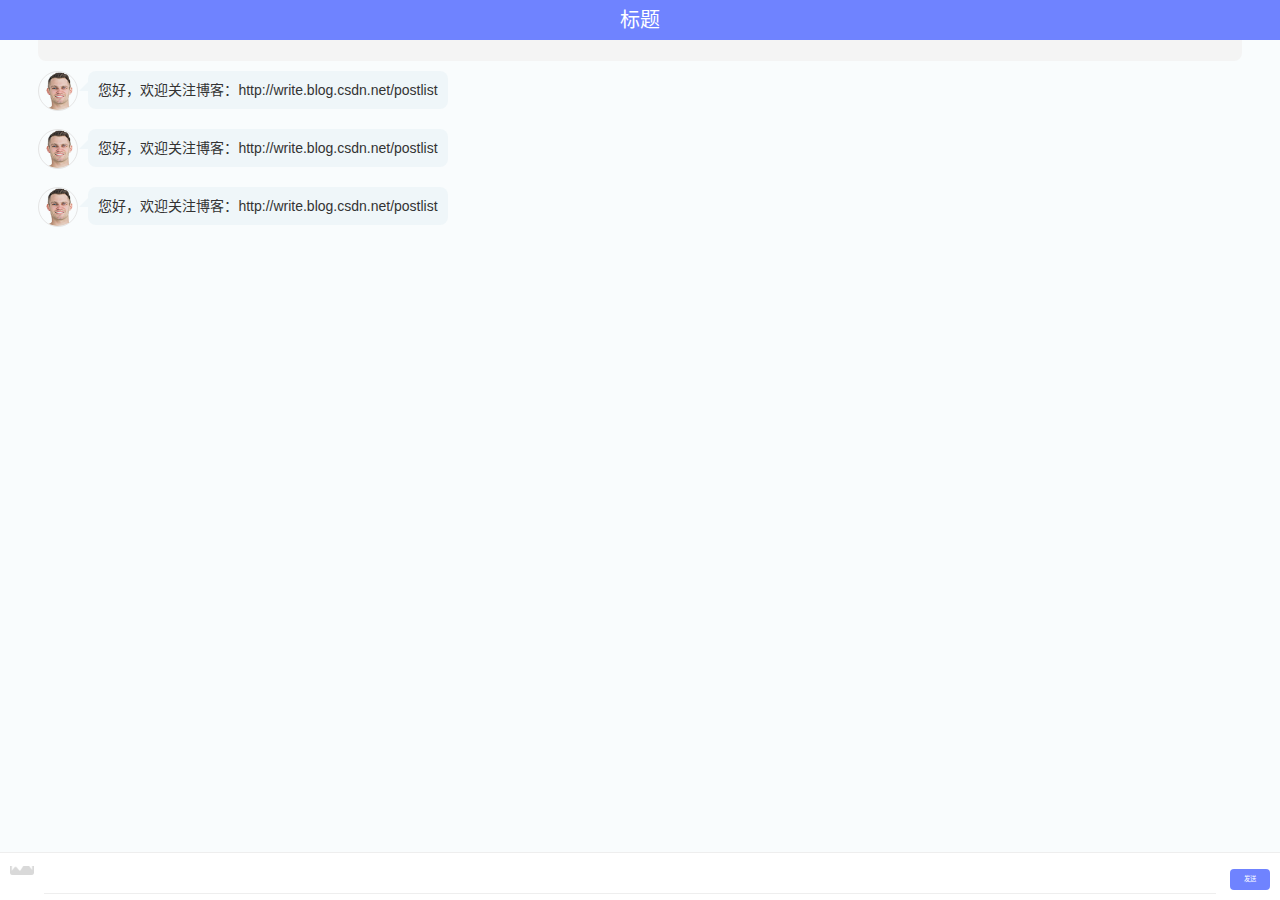
<file: wschat/demo/index.html>
<!DOCTYPE html>
<html lang="zh-cn">
<head>
    <meta charset="UTF-8">
    <meta name="viewport" content="width=device-width, initial-scale=1, user-scalable=no">
    <title>聊天界面</title>
    <link href="css/global.css" rel="stylesheet">
    <link href="css/styles.css" rel="stylesheet">
</head>
<body class="chat-bg">
<header class="header-title">标题</header>
<section class="chat-box">
    <span class="chat-trip">此刻对方忙碌，请留言</span>
    <div class="bubbleDiv"></div>
</section>
<footer class="chat-edit clearfix">

    <p class="chat-info" placeholder="想咨询他什么内容..." contenteditable="true"></p>
    <span class="uploadImg fl"><input type="file" name="uploadfile" class="uploadfile"></span>
    <button class="send-btn fr">发送</button>
</footer>

<script src="js/jquery-1.8.3.min.js"></script>
<script src="js/chat.js"></script>
<script>
    $(document).ready(function(){
        /*
         左侧 接收别人信息 调用，三个参数：leftBubble，头像路径，内容
         chat(element,imgSrc,doctextContent)
         */
        chat("leftBubble","images/head_portrait.png","您好，欢迎关注博客：http://write.blog.csdn.net/postlist");
        chat("leftBubble","images/head_portrait.png","您好，欢迎关注博客：http://write.blog.csdn.net/postlist");
        chat("leftBubble","images/head_portrait.png","您好，欢迎关注博客：http://write.blog.csdn.net/postlist");

        $(".send-btn").click(function(){
            //右侧 自己发 调用，只需填一个参数"rightBubble"
            chat("rightBubble");

            //清空输入框
            $('.chat-info').html('');

        })
    })
</script>
</body>
</html>
</file>
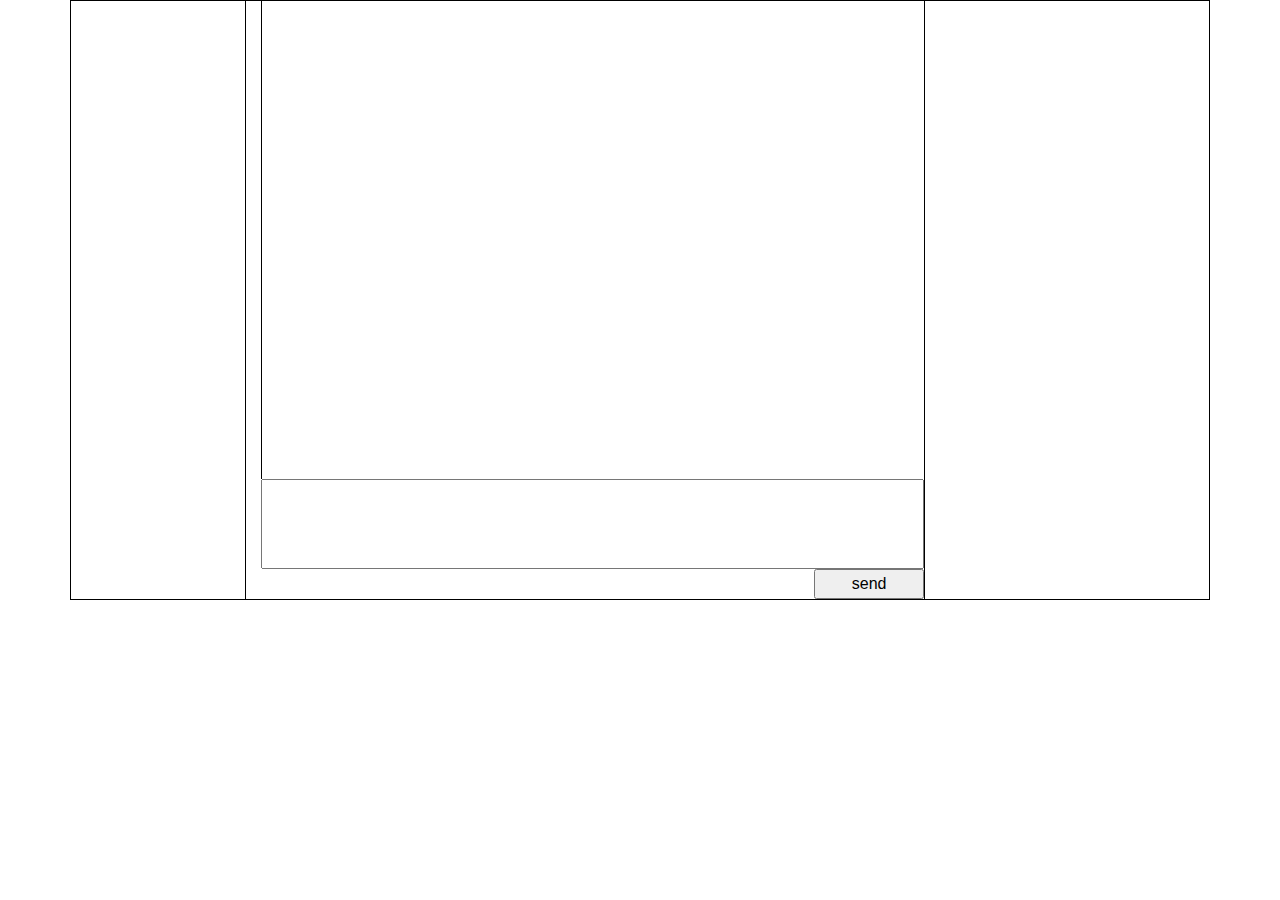
<file: websockts/src/main/webapp/index.html>
<!DOCTYPE html>
<html lang="en">
<head>
    <meta charset="UTF-8">
    <title>Title</title>
    <link rel="stylesheet" href="css/bootstrap.css">
    <link rel="stylesheet" href="css/app.css">

</head>
<body>

<div class="container">
    <div id="chat_window"  class="row">
        <div class="col-md-2 col-sm-2">
            <div id="chat_group" class="col-md-12">

            </div>
        </div>
        <div id="chat_left" class="col-md-7 col-sm-7">
            <div id="chat_content" class="row">
            </div>
            <div id="chat_input" class="row">
                <input type="text" id="chat_info" class="col-md-12">
            </div>
            <div id="chat_bar" class="row">
                <div class="col-md-10"></div>
                <input type="button" value="send"class="col-md-2" id="chat_send">
            </div>

        </div>
        <div id="chat_right" class="col-md-3 col-sm-3">

        </div>
    </div>
</div>

<div id="bubble_tmp" class="bubble">
    <span class="article"></span>
</div>
<div id="onlist_tmp">
    <div class="online_item"></div>
</div>
<div id="chat_list_tmp" class="chat_obj">
    <div class="chat_name"></div>
</div>


<script src="js/jquery.js"></script>
<script src="js/app.js"></script>
<script src="js/chat.js"></script>

</body>
</html>
</file>
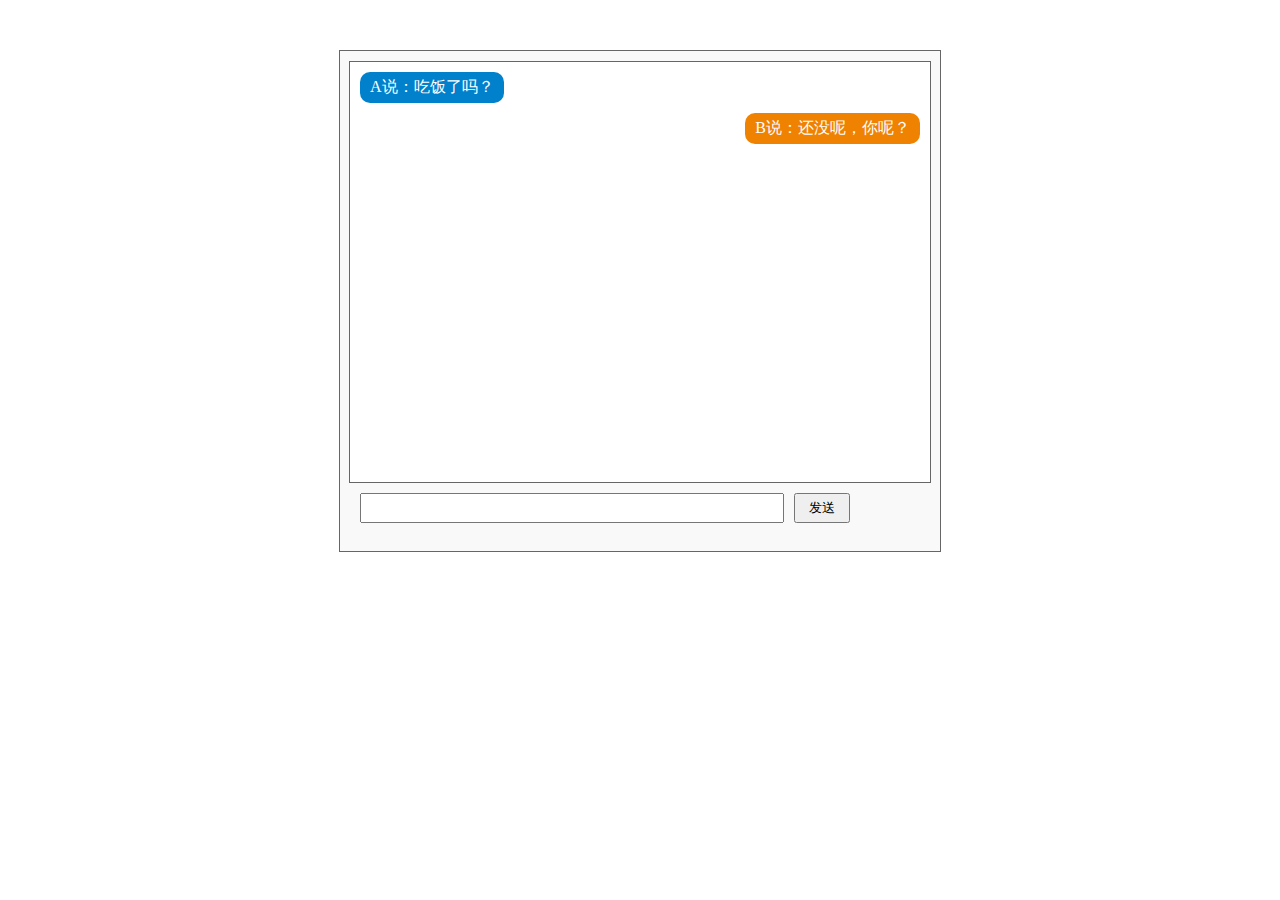
<file: wschat/chat.html>
<!DOCTYPE html>
<html lang="en">
<head>
    <meta charset="UTF-8">
    <meta name="viewport" content="width=device-width, initial-scale=1.0">
    <meta http-equiv="X-UA-Compatible" content="ie=edge">
    <title>Document</title>
    <style type="text/css">
        .talk_con{
            width:600px;
            height:500px;
            border:1px solid #666;
            margin:50px auto 0;
            background:#f9f9f9;
        }
        .talk_show{
            width:580px;
            height:420px;
            border:1px solid #666;
            background:#fff;
            margin:10px auto 0;
            overflow:auto;
        }
        .talk_input{
            width:580px;
            margin:10px auto 0;
        }
        .whotalk{
            width:80px;
            height:30px;
            float:left;
            outline:none;
        }
        .talk_word{
            width:420px;
            height:26px;
            padding:0px;
            float:left;
            margin-left:10px;
            outline:none;
            text-indent:10px;
        }
        .talk_sub{
            width:56px;
            height:30px;
            float:left;
            margin-left:10px;
        }
        .atalk{
            margin:10px;
        }
        .atalk span{
            display:inline-block;
            background:#0181cc;
            border-radius:10px;
            color:#fff;
            padding:5px 10px;
        }
        .btalk{
            margin:10px;
            text-align:right;
        }
        .btalk span{
            display:inline-block;
            background:#ef8201;
            border-radius:10px;
            color:#fff;
            padding:5px 10px;
        }
    </style>
    <script type="text/javascript">
        //
        window.onload = function(){
            var Words = document.getElementById("words");
            var Who = document.getElementById("who");
            var TalkWords = document.getElementById("talkwords");
            var TalkSub = document.getElementById("talksub");


            TalkSub.onclick = function(){
                //定义空字符串
                var str = "";
                if(TalkWords.value == ""){
                    // 消息为空时弹窗
                    alert("消息不能为空");
                    return;
                }
                if(Who.value == 0){
                    //如果Who.value为0n那么是 A说
                    str = '<div class="atalk"><span>A说 :' + TalkWords.value +'</span></div>';
                }
                else{
                    str = '<div class="btalk"><span>B说 :' + TalkWords.value +'</span></div>' ;
                }
                # 将之前的内容与要发的内容拼接好 提交
                Words.innerHTML = Words.innerHTML + str;
            }

        }


    </script>
</head>
<body>
<div class="talk_con">
    <div class="talk_show" id="words">
        <div class="atalk"><span id="asay">A说：吃饭了吗？</span></div>
        <div class="btalk"><span id="bsay">B说：还没呢，你呢？</span></div>
    </div>
    <div class="talk_input">

        <input type="text" class="talk_word" id="talkwords">
        <input type="button" value="发送" class="talk_sub" id="talksub">
    </div>
</div>
</body>
</html>
</file>
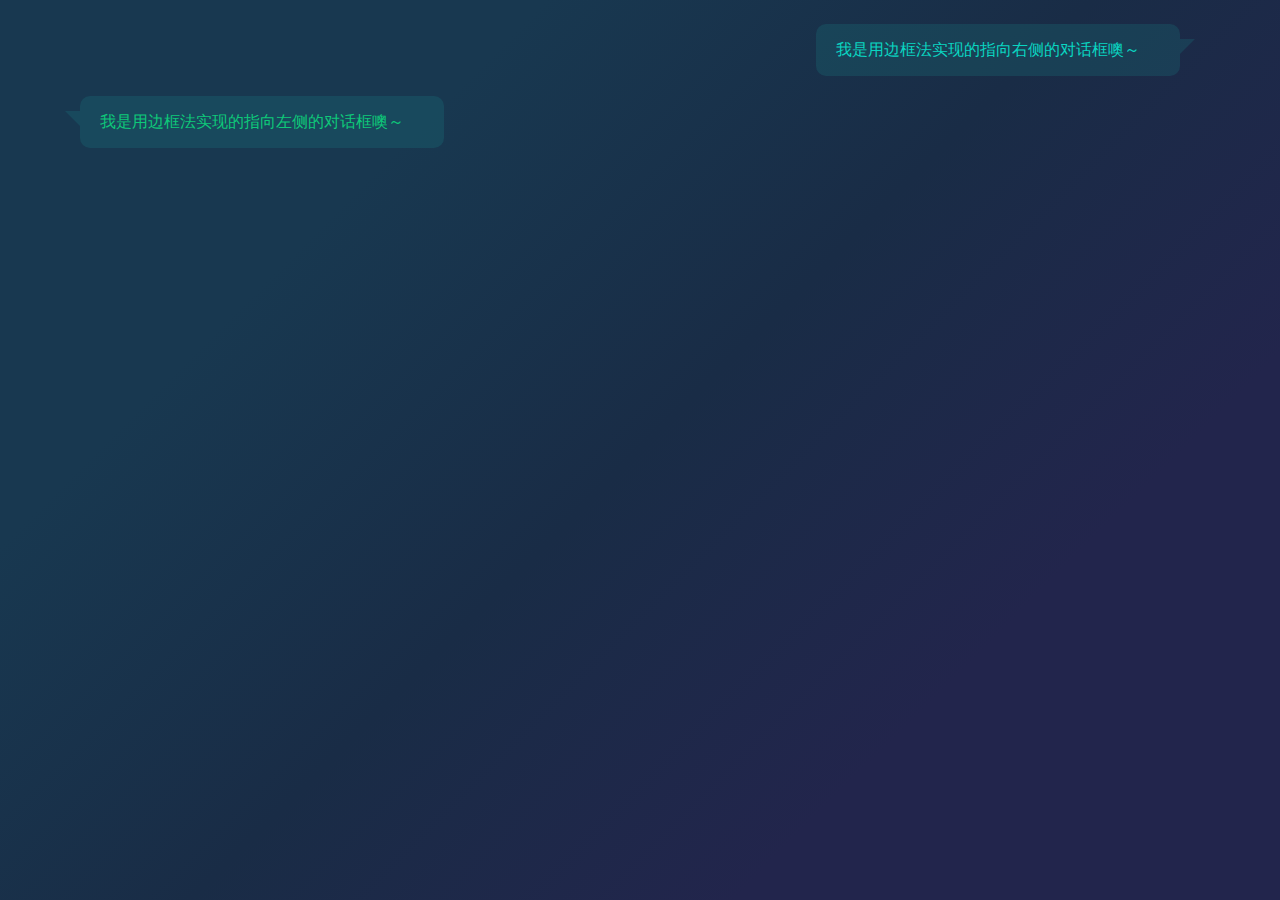
<file: wschat/demo/dialog1.html>
<!DOCTYPE html>
<html lang="en">
<head>
    <meta charset="UTF-8">
    <title>dialog1</title>
    <link href="css/global.css" rel="stylesheet">
    <link href="css/dialog1.css" rel="stylesheet">
</head>
<body>
<ul class="chat-thread">
    <li>我是用边框法实现的指向右侧的对话框噢～</li>
    <li>我是用边框法实现的指向左侧的对话框噢～</li>
</ul>
</body>
</html>
</file>
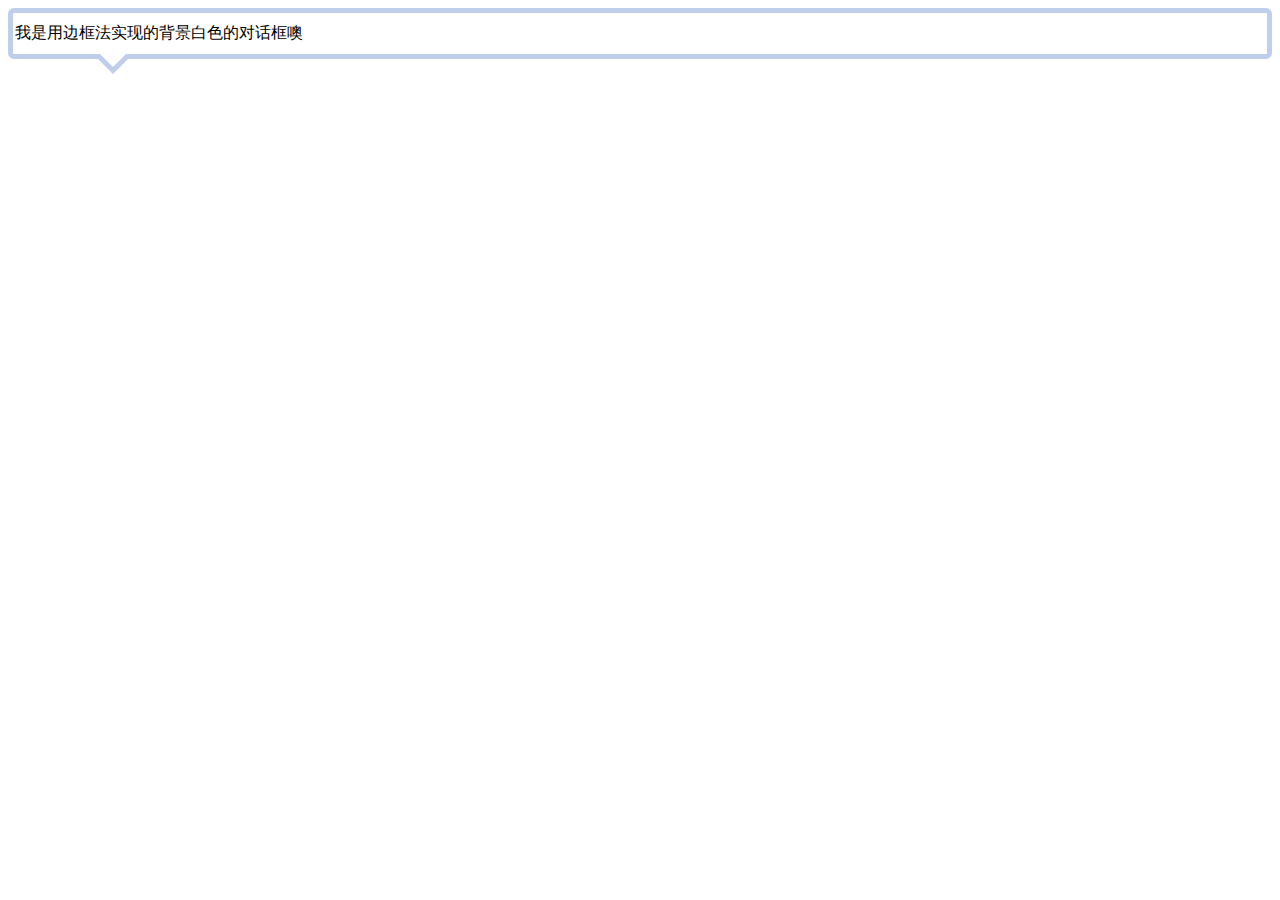
<file: wschat/demo/dialog2.html>
<!DOCTYPE html>
<html lang="en">
<head>
    <meta charset="UTF-8">
    <title>dialog2</title>
    <style>
        .chat-thread{padding:10px 2px; border:5px solid #beceeb; position:relative;border-radius: 6px}
        .chat-thread span{width:0; height:0; overflow:hidden; position:absolute;}
        .chat-thread span.bot{
            border-width:20px;
            border-style:solid dashed dashed;
            border-color:#beceeb transparent transparent;
            left:80px;
            bottom:-40px;
        }
        .chat-thread span.top{
            border-width:20px;
            border-style:solid dashed dashed;
            border-color:#ffffff transparent transparent;
            left:80px;
            bottom:-33px;
        }
    </style>
</head>
<body>


<div class="chat-thread">
    <span class="bot"></span>
    <span class="top"></span>
    我是用边框法实现的背景白色的对话框噢
</div>
</body>
</html>
</file>
<file: wschat/demo/css/global.css>
html {
    font-family: sans-serif;
    -webkit-text-size-adjust: 100%;
    -ms-text-size-adjust: 100%;
}
*{
    margin: 0;
    padding: 0;
}
article,
aside,
details,
figcaption,
figure,
footer,
header,
hgroup,
main,
menu,
nav,
section,
summary {
    display: block;
}
audio,
canvas,
progress,
video {
    display: inline-block;
    vertical-align: baseline;
}
audio:not([controls]) {
    display: none;
    height: 0;
}
[hidden],
template {
    display: none;
}
a {
    background-color: transparent;
}
a:active,
a:hover {
    outline: 0;
}
abbr[title] {
    border-bottom: 1px dotted;
}
b,
strong {
    font-weight: bold;
}
dfn {
    font-style: italic;
}
h1 {
    margin: .67em 0;
    font-size: 2em;
}
mark {
    color: #000;
    background: #ff0;
}
small {
    font-size: 80%;
}
sub,
sup {
    position: relative;
    font-size: 75%;
    line-height: 0;
    vertical-align: baseline;
}
sup {
    top: -.5em;
}
sub {
    bottom: -.25em;
}
img {
    border: 0;
}
svg:not(:root) {
    overflow: hidden;
}
figure {
    margin: 1em 40px;
}
hr {
    height: 0;
    -webkit-box-sizing: content-box;
    -moz-box-sizing: content-box;
    box-sizing: content-box;
}
pre {
    overflow: auto;
}
code,
kbd,
pre,
samp {
    font-family: monospace, monospace;
    font-size: 1em;
}
button,
input,
optgroup,
select,
textarea {
    margin: 0;
    font: inherit;
    color: inherit;
}
button {
    overflow: visible;
}
button,
select {
    text-transform: none;
}
button,
html input[type="button"],
input[type="reset"],
input[type="submit"] {
    -webkit-appearance: button;
    cursor: pointer;
}
button[disabled],
html input[disabled] {
    cursor: default;
}
button::-moz-focus-inner,
input::-moz-focus-inner {
    padding: 0;
    border: 0;
}
input {
    line-height: normal;
}
input[type="checkbox"],
input[type="radio"] {
    -webkit-box-sizing: border-box;
    -moz-box-sizing: border-box;
    box-sizing: border-box;
    padding: 0;
}
input[type="number"]::-webkit-inner-spin-button,
input[type="number"]::-webkit-outer-spin-button {
    height: auto;
}
input[type="search"] {
    -webkit-box-sizing: content-box;
    -moz-box-sizing: content-box;
    box-sizing: content-box;
    -webkit-appearance: textfield;
}
input[type="search"]::-webkit-search-cancel-button,
input[type="search"]::-webkit-search-decoration {
    -webkit-appearance: none;
}
fieldset {
    padding: .35em .625em .75em;
    margin: 0 2px;
    border: 1px solid #c0c0c0;
}
legend {
    padding: 0;
    border: 0;
}
textarea {
    overflow: auto;
}
optgroup {
    font-weight: bold;
}
table {
    border-spacing: 0;
    border-collapse: collapse;
}
td,
th {
    padding: 0;
}
* {
    -webkit-box-sizing: border-box;
    -moz-box-sizing: border-box;
    box-sizing: border-box;
}
*:before,
*:after {
    -webkit-box-sizing: border-box;
    -moz-box-sizing: border-box;
    box-sizing: border-box;
}
html {
    font-size: 10px;

    -webkit-tap-highlight-color: rgba(0, 0, 0, 0);
}
body {
    font-family: "Helvetica Neue", Helvetica, Arial, sans-serif;
    font-size: 62.5%;
    line-height: 1.42857143;
    color: #333;
    background-color: #fff;
}
input,
button,
select,
textarea {
    font-family: inherit;
    font-size: inherit;
    line-height: inherit;
}
a {
    color: #337ab7;
    text-decoration: none;
}
a:hover,
a:focus {
    color: #23527c;
    text-decoration: underline;
}
a:focus {
    outline: thin dotted;
    outline: 5px auto -webkit-focus-ring-color;
    outline-offset: -2px;
}
ul,li{
    list-style: none;
}

.clearfix:before,
.clearfix:after {
    display: table;
    content: " ";
}
.clearfix:after {
    clear: both;
}
</file>
<file: wschat/demo/css/styles.css>
html {
    height: 100%;
}
.header-title{
    position: fixed;
    top: 0;
    left: 0;
    background: #6F83FF;
    height: 4rem;
    width: 100%;
    text-align: center;
    line-height: 4rem;
    font-size: 2rem;
    color: #fff;
    z-index: 3;
}
.chat-bg {
    background: #f9fcfd;
    height: 100%;
    position: relative;
    padding-bottom: 5rem;
}

.chat-box {
    height: 100%;
    overflow-y: hidden;
    position: relative;
}

.chat-trip {
    background-color: #F4F4F4;
    line-height: 3.5rem;
    height: 6%;
    display: block;
    text-align: center;
    width: 94%;
    border-radius: 8px;
    font-size: 1.3rem;
    position: relative;
    top: 1rem;
    left: 3%;
    z-index: 2;
    display: block;
}

.bubbleDiv {
    width: 100%;
    margin: 0 auto;
    overflow: auto;
    height: 94%;
    padding: 0 3%;
}

.bubbleItem {
    width: 100%;
    position: relative;
}

.leftBubble {
    position: relative;
    background-color: #EFF6F9;
    margin-left: 1rem;
}

.rightBubble {
    position: relative;
    margin-right: 1rem;
    float: right;
    background-color: #6F83FF;
    color: #fff;
}

.bubble {
    line-height: 30px;
    border-radius: 0.8rem;
    margin-top: 2rem;
    display: inline-block;
    padding: 0.4rem 1rem;
    font-size: 1.4rem;
    margin-left: 5rem;
}

.leftBubble .topLevel {
    position: absolute;
    top: 1rem;
    left: -9px;
    border-bottom: 10px solid #EFF6F9;
    border-left: 10px solid transparent;
}

.rightBubble .topLevel {
    position: absolute;
    top: 1rem;
    right: -8px;
    border-bottom: 10px solid #6F83FF;
    border-right: 10px solid transparent;
}

.chat-time {
    color: #888;
    text-align: center;
    line-height: 3rem;
    font-size: 1.3rem;
    margin-top: 1rem;
}

.chat-edit {
    position: fixed;
    bottom: 0;
    width: 100%;
    box-sizing: border-box;
    border-top: 1px solid #eee;
    background: #fff;
    padding: 0.5rem 6.4rem 0.6rem 4.4rem;
    box-sizing: border-box;
}

.chat-info {
    width: 100%;
    border: 0;
    border-bottom: 1px solid #eee;
    resize: none;
    padding: 0.6rem 0.4rem;
    font-size: 1.6rem;
    color: #666;
    overflow-y: visible;
}

.send-btn {
    padding: 0.6rem 1rem;
    border: 0;
    background: #6F83FF;
    color: #fff;
    min-width: 4rem;
    border-radius: 0.4rem;
    margin-left: 3%;
    position: absolute;
    right: 1rem;
    bottom: 1rem;
}

.uploadImg {
    display: inline-block;
    background: url("../images/icon.png") no-repeat;
    width: 2.4rem;
    height: 2.4rem;
    background-position: 0 -95px;
    background-size: 2.4rem;
    position: relative;
    z-index: 2;
    position: absolute;
    left: 1rem;
    bottom: 1rem;
}

.uploadfile {
    opacity: 0;
    position: absolute;
    left: 0;
    top: 0;
    width: 100%;
    height: 100%;

}

.doctor-head {
    width: 4rem;
    box-sizing: border-box;
    position: absolute;
    height: 4rem;
    top: 2rem;
}


.doctor-head img {
    width: 100%;
    border-radius: 50rem;
    box-sizing: border-box;
    border: 1px solid #e5e5e5;
    height: 100%;
}
</file>
<file: websockts/src/main/webapp/css/app.css>
#chat_window{
    height: 600px;
    border: 1px solid black;
}
#chat_group{
    height: 100%;
    border-right: 1px solid black;
}
#chat_left{
    height: 100%;
}

#chat_content{
    height: 80%;
    border-left: 1px solid black;
    overflow: auto;
    display: block;
}
#chat_input{
    height: 15%;
}

#chat_group{
    overflow: auto;
    padding-left: 1px;
}

#chat_bar{
    height: 5%;
}
#chat_right{
    border-left: 1px solid black;
    overflow: auto;
}
.bubble{
    height: 20px;
    display: block;
}

.bubble{
    margin:20px;
}
.bubble span{
    display:inline-block;
    background:#0181cc;
    border-radius:10px;
    color:#fff;
    padding:5px 10px;
}

#bubble_tmp,#onlist_tmp{
    display: none;
}
</file>
<file: wschat/demo/css/dialog1.css>
body {
    padding: 0;
    margin: 0;
    background: -moz-linear-gradient(-45deg, #183850 0, #183850 25%, #192C46 50%, #22254C 75%, #22254C 100%);
    background: -webkit-linear-gradient(-45deg, #183850 0, #183850 25%, #192C46 50%, #22254C 75%, #22254C 100%);
    background-repeat: no-repeat;
    background-attachment: fixed;
}

.chat-thread {
    margin: 24px auto 0 auto;
    padding: 0 20px 0 0;
    list-style: none;
    overflow-y: scroll;
    overflow-x: hidden;
}

.chat-thread li {
    position: relative;
    clear: both;
    display: inline-block;
    padding: 16px 40px 16px 20px;
    margin: 0 0 20px 0;
    font: 16px/20px 'Noto Sans', sans-serif;
    border-radius: 10px;
    background-color: rgba(25,147,147,0.2);
}

.chat-thread li:before {
    position: absolute;
    top: 0;
    width: 50px;
    height: 50px;
    border-radius: 50px;
    content: '';
}

.chat-thread li:after {
    position: absolute;
    top: 15px;
    content: '';
    width: 0;
    height: 0;
    border-top: 15px solid rgba(25,147,147,0.2);
}

.chat-thread li:nth-child(odd) {
    animation: show-chat-odd 0.15s 1 ease-in;
    -moz-animation: show-chat-odd 0.15s 1 ease-in;
    -webkit-animation: show-chat-odd 0.15s 1 ease-in;
    float: right;
    margin-right: 80px;
    color: #0AD5C1;
}

.chat-thread li:nth-child(odd):before {
    right: -80px;
}

.chat-thread li:nth-child(odd):after {
    border-right: 15px solid transparent;
    right: -15px;
}

.chat-thread li:nth-child(even) {
    animation: show-chat-even 0.15s 1 ease-in;
    -moz-animation: show-chat-even 0.15s 1 ease-in;
    -webkit-animation: show-chat-even 0.15s 1 ease-in;
    float: left;
    margin-left: 80px;
    color: #0EC879;
}

.chat-thread li:nth-child(even):before {
    left: -80px;
}

.chat-thread li:nth-child(even):after {
    border-left: 15px solid transparent;
    left: -15px;
}

.chat-window {
    position: fixed;
    bottom: 18px;
}

.chat-window-message {
    width: 100%;
    height: 48px;
    font: 32px/48px 'Noto Sans', sans-serif;
    background: none;
    color: #0AD5C1;
    border: 0;
    border-bottom: 1px solid rgba(25,147,147,0.2);
    outline: none;
}

@keyframes show-chat-even {
    0% {
        margin-left: -480px;
    }
    100% {
        margin-left: 0;
    }
}

@-moz-keyframes show-chat-even {
    0% {
        margin-left: -480px;
    }
    100% {
        margin-left: 0;
    }
}

@-webkit-keyframes show-chat-even {
    0% {
        margin-left: -480px;
    }
    100% {
        margin-left: 0;
    }
}

@keyframes show-chat-odd {
    0% {
        margin-right: -480px;
    }
    100% {
        margin-right: 0;
    }
}

@-moz-keyframes show-chat-odd {
    0% {
        margin-right: -480px;
    }
    100% {
        margin-right: 0;
    }
}

@-webkit-keyframes show-chat-odd {
    0% {
        margin-right: -480px;
    }
    100% {
        margin-right: 0;
    }
}
</file>
